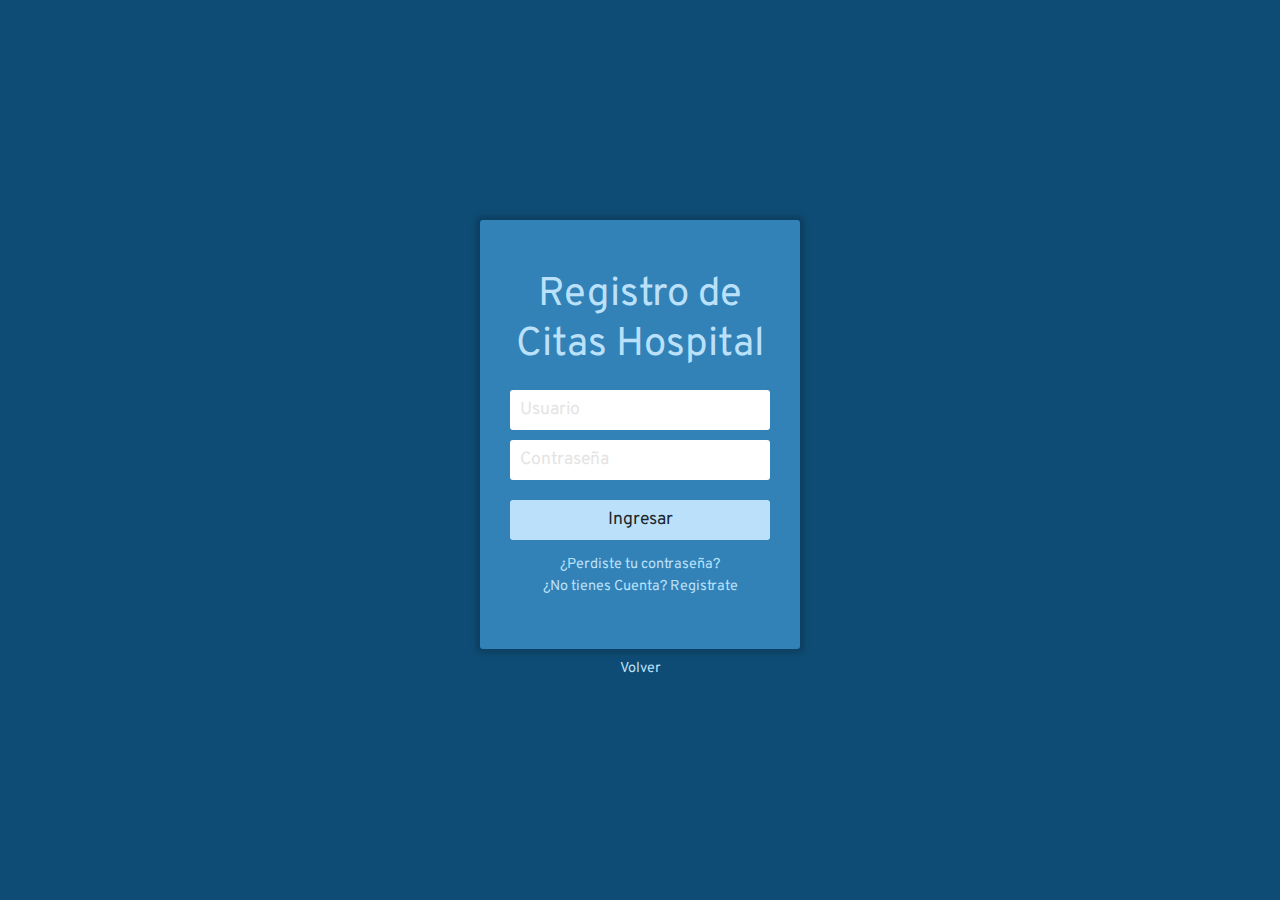
<file: medical-appointments/src/login.html>
<!DOCTYPE html>
<html lang="en">
<head>
    <meta charset="UTF-8">
    <meta name="viewport" content="width=device-width, initial-scale=1.0">

    <link href="https://fonts.googleapis.com/css?family=Overpass&display=swap" rel="stylesheet">
    <link rel="stylesheet" href="css/login.css">


    <title>Registro de Citas</title>
    
</head>
<body>
        <div id="contenedor">
            <div id="central">
                <div id="login">
                    <div class="titulo">
                        Registro de Citas Hospital
                    </div>
                    <form id="loginform">
                        <input type="text" name="usuario" placeholder="Usuario" required>
                        
                        <input type="password" placeholder="Contraseña" name="password" required>
                        
                        <button type="submit" title="Ingresar" name="Ingresar">Ingresar</button>
                    </form>
                    <div class="pie-form">
                        <a href="#">¿Perdiste tu contraseña?</a>
                        <a href="register.html">¿No tienes Cuenta? Registrate</a>
                    </div>
                </div>
                <div class="inferior">
                    <a href="">Volver</a>
                </div>
            </div>
        </div>
</body>
</html>
</file>
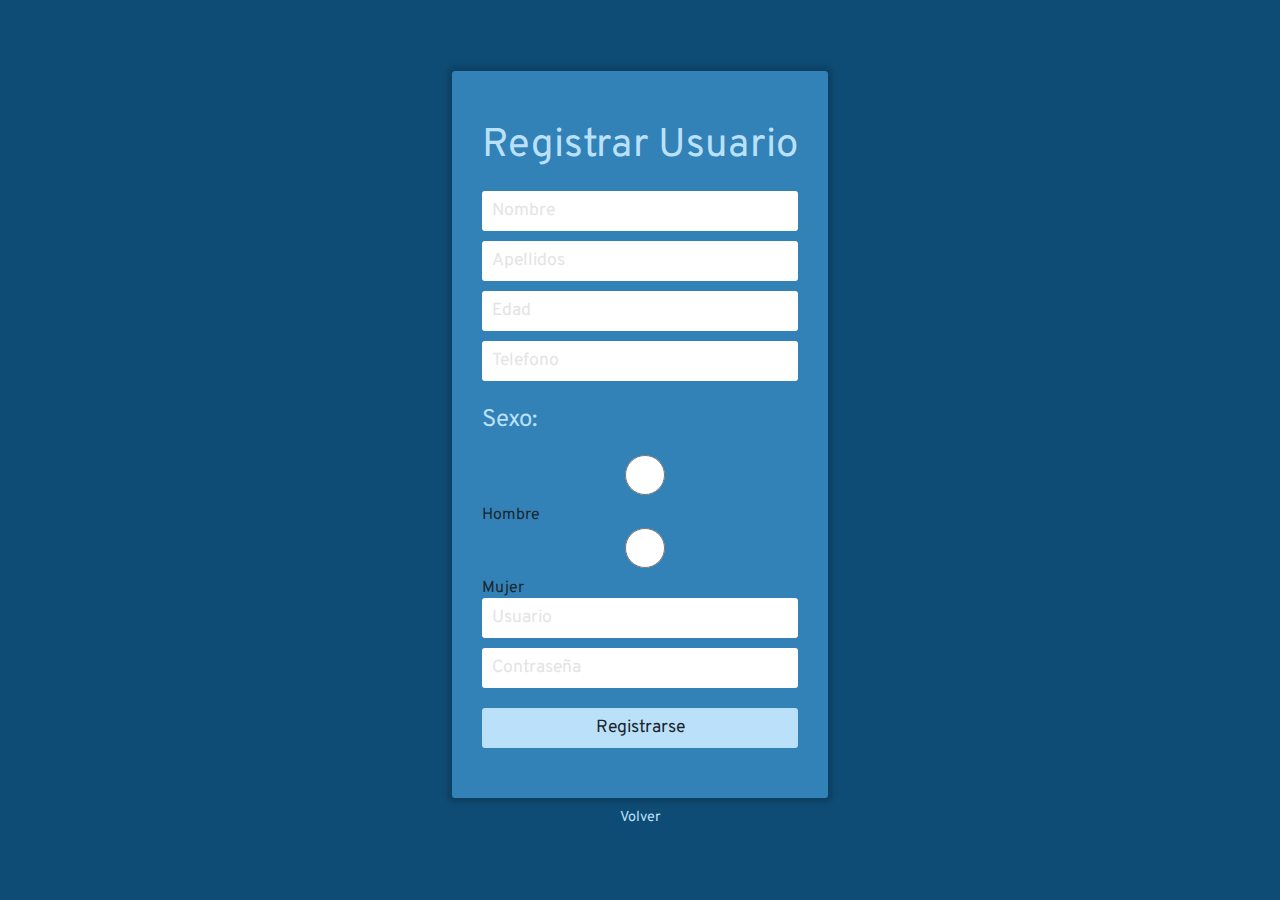
<file: medical-appointments/src/register.html>
<!DOCTYPE html>
<html lang="en">
<head>
    <meta charset="UTF-8">
    <meta name="viewport" content="width=device-width, initial-scale=1.0">

    <link href="https://fonts.googleapis.com/css?family=Overpass&display=swap" rel="stylesheet">
    <link rel="stylesheet" href="css/register.css">
    <title>Registro de Citas</title>
    
</head>
<body>
    <div id="contenedor">
        <div id="central">
            <div id="register">
                <div class="titulo">
                    Registrar Usuario
                </div>
                <form id="register-form">
                    <input type="text" name="name" placeholder="Nombre" required>
                    <input type="text" name="last_name" placeholder="Apellidos" required>
                    <input type="text" name="edad" placeholder="Edad" required>
                    <input type="text" name="telefono" placeholder="Telefono" required>


                    <p>Sexo: </p>
                    

                    <input type="radio" id="male" name="sex" value="Hombre">
                    <label for="male">Hombre</label><br>

                    <input type="radio" id="female" name="sex" value="Mujer">
                    <label for="css">Mujer</label><br>
                    
                    
                    <input type="user" placeholder="Usuario" name="Usuario" required>
                    <input type="password" placeholder="Contraseña" name="Contraseña" required>
                    
                    <button type="submit" title="Register" name="Registrar">Registrarse</button>
                </form>
            
            </div>
            <div class="inferior">
                <a href="login.html">Volver</a>
            </div>
        </div>
    </div>


            
</body>
</html>
</file>
<file: medical-appointments/src/css/login.css>
body {
    font-family: 'Overpass', sans-serif;
    font-weight: normal;
    font-size: 100%;
    color: #1b262c;
    
    margin: 0;
    background-color: #0f4c75;
}

#contenedor {
    display: flex;
    align-items: center;
    justify-content: center;
    
    margin: 0;
    padding: 0;
    min-width: 100vw;
    min-height: 100vh;
    width: 100%;
    height: 100%;
}

#central {
    max-width: 320px;
    width: 100%;
}

.titulo {
    font-size: 250%;
    color:#bbe1fa;
    text-align: center;
    margin-bottom: 20px;
}

#login {
    width: 100%;
    padding: 50px 30px;
    background-color: #3282b8;
    
    -webkit-box-shadow: 0px 0px 5px 5px rgba(0,0,0,0.15);
    -moz-box-shadow: 0px 0px 5px 5px rgba(0,0,0,0.15);
    box-shadow: 0px 0px 5px 5px rgba(0,0,0,0.15);
    
    border-radius: 3px 3px 3px 3px;
    -moz-border-radius: 3px 3px 3px 3px;
    -webkit-border-radius: 3px 3px 3px 3px;
    
    box-sizing: border-box;
}

#login input {
    font-family: 'Overpass', sans-serif;
    font-size: 110%;
    color: #1b262c;
    
    display: block;
    width: 100%;
    height: 40px;
    
    margin-bottom: 10px;
    padding: 5px 5px 5px 10px;
    
    box-sizing: border-box;
    
    border: none;
    border-radius: 3px 3px 3px 3px;
    -moz-border-radius: 3px 3px 3px 3px;
    -webkit-border-radius: 3px 3px 3px 3px;
}

#login input::placeholder {
    font-family: 'Overpass', sans-serif;
    color: #E4E4E4;
}

#login button {
    font-family: 'Overpass', sans-serif;
    font-size: 110%;
    color:#1b262c;
    width: 100%;
    height: 40px;
    border: none;
    
    border-radius: 3px 3px 3px 3px;
    -moz-border-radius: 3px 3px 3px 3px;
    -webkit-border-radius: 3px 3px 3px 3px;
    
    background-color: #bbe1fa;
    
    margin-top: 10px;
}

#login button:hover {
    background-color: #0f4c75;
    color:#bbe1fa;
}

.pie-form {
    font-size: 90%;
    text-align: center;    
    margin-top: 15px;
}

.pie-form a {
    display: block;
    text-decoration: none;
    color: #bbe1fa;
    margin-bottom: 3px;
}

.pie-form a:hover {
    color: #0f4c75;
}

.inferior {
    margin-top: 10px;
    font-size: 90%;
    text-align: center;
}

.inferior a {
    display: block;
    text-decoration: none;
    color: #bbe1fa;
    margin-bottom: 3px;
}

.inferior a:hover {
    color: #3282b8;
}
</file>
<file: medical-appointments/src/css/register.css>
body {
    font-family: 'Overpass', sans-serif;
    font-weight: normal;
    font-size: 100%;
    color: #1b262c;
    margin: 0;
    background-color: #0f4c75;
}

#contenedor {
    display: flex;
    align-items: center;
    justify-content: center;
    
    margin: 0;
    padding: 0;
    min-width: 100vw;
    min-height: 100vh;
    width: 100%;
    height: 100%;

}


.titulo {
    font-size: 250%;
    color:#bbe1fa;
    text-align: center;
    margin-bottom: 20px;
}

#register {
    width: 100%;
    padding: 50px 30px;
    background-color: #3282b8;
    
    -webkit-box-shadow: 0px 0px 5px 5px rgba(0,0,0,0.15);
    -moz-box-shadow: 0px 0px 5px 5px rgba(0,0,0,0.15);
    box-shadow: 0px 0px 5px 5px rgba(0,0,0,0.15);
    
    border-radius: 3px 3px 3px 3px;
    -moz-border-radius: 3px 3px 3px 3px;
    -webkit-border-radius: 3px 3px 3px 3px;
    
    box-sizing: border-box;
}

#register input {
    font-family: 'Overpass', sans-serif;
    font-size: 110%;
    color: #1b262c;
    
    display: block;
    width: 100%;
    height: 40px;
    
    margin-bottom: 10px;
    padding: 5px 5px 5px 10px;
    
    box-sizing: border-box;
    
    border: none;
    border-radius: 3px 3px 3px 3px;
    -moz-border-radius: 3px 3px 3px 3px;
    -webkit-border-radius: 3px 3px 3px 3px;
}

#register input::placeholder {
    font-family: 'Overpass', sans-serif;
    color: #E4E4E4;
}

#register button {
    font-family: 'Overpass', sans-serif;
    font-size: 110%;
    color:#1b262c;
    width: 100%;
    height: 40px;
    border: none;
    
    border-radius: 3px 3px 3px 3px;
    -moz-border-radius: 3px 3px 3px 3px;
    -webkit-border-radius: 3px 3px 3px 3px;
    
    background-color: #bbe1fa;
    
    margin-top: 10px;
}

#register button:hover {
    background-color: #0f4c75;
    color:#bbe1fa;
}

.inferior {
    margin-top: 10px;
    font-size: 90%;
    text-align: center;
}

.inferior a {
    display: block;
    text-decoration: none;
    color: #bbe1fa;
    margin-bottom: 3px;
}

.inferior a:hover {
    color: #3282b8;
}


p {
    font-size: 150%;
    color:#bbe1fa;
    text-align: left;
    margin-bottom: 20px;

}
</file>
